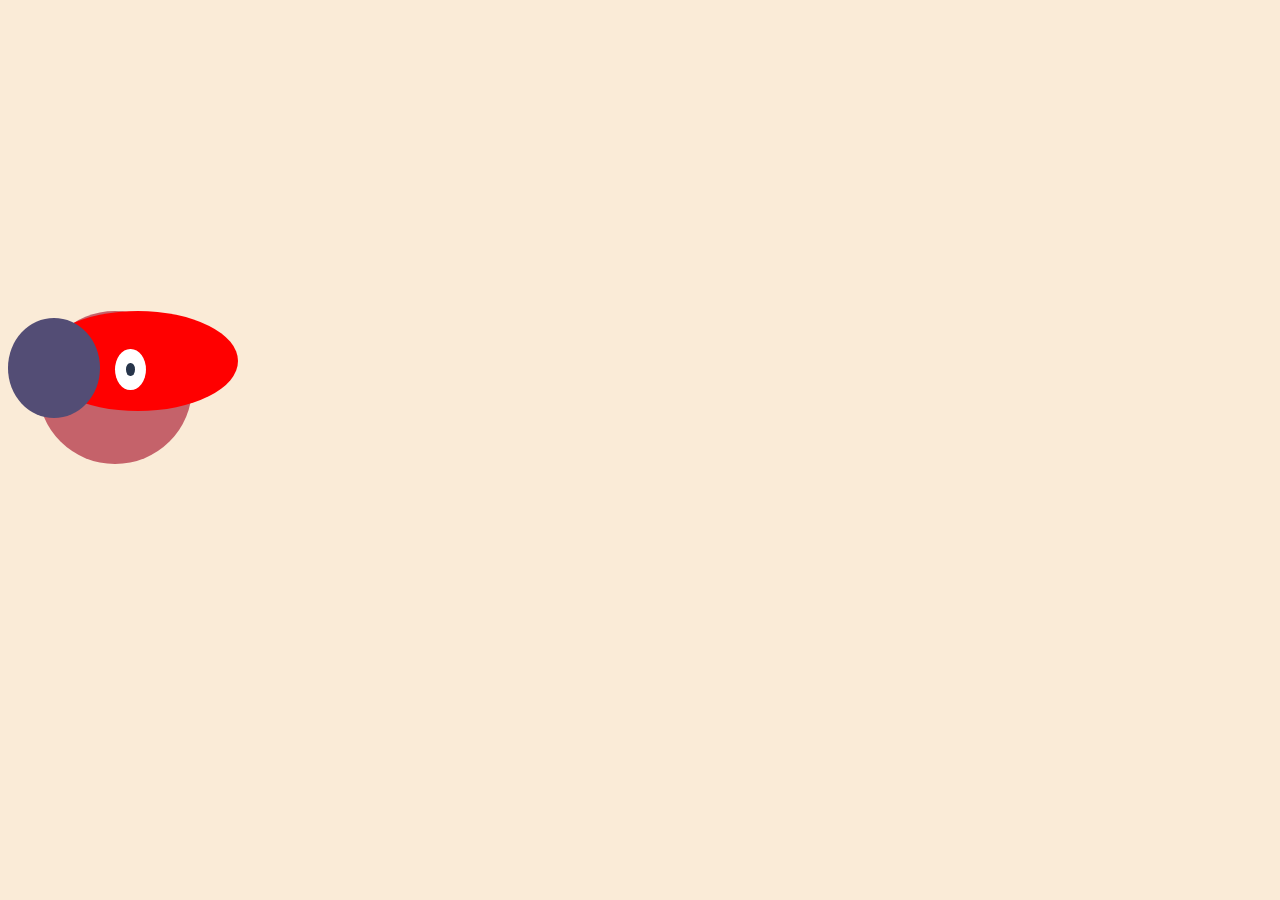
<file: index.html>
<!DOCTYPE html>
<html lang="en">
<head>
    <meta charset="UTF-8">
    <meta http-equiv="X-UA-Compatible" content="IE=edge">
    <meta name="viewport" content="width=device-width, initial-scale=1.0">
    <title>rn5</title>
    <link rel="stylesheet" href="rn.css" type="text/css"/>
</head>
<body>


        <div class="box">

          
            <div class="engine"></div>

            <div class="eye">

                <div class="pupil"></div>
            
              </div>

              <div class="circular-wheel"></div>

        </div>

</body>
</html>
</file>
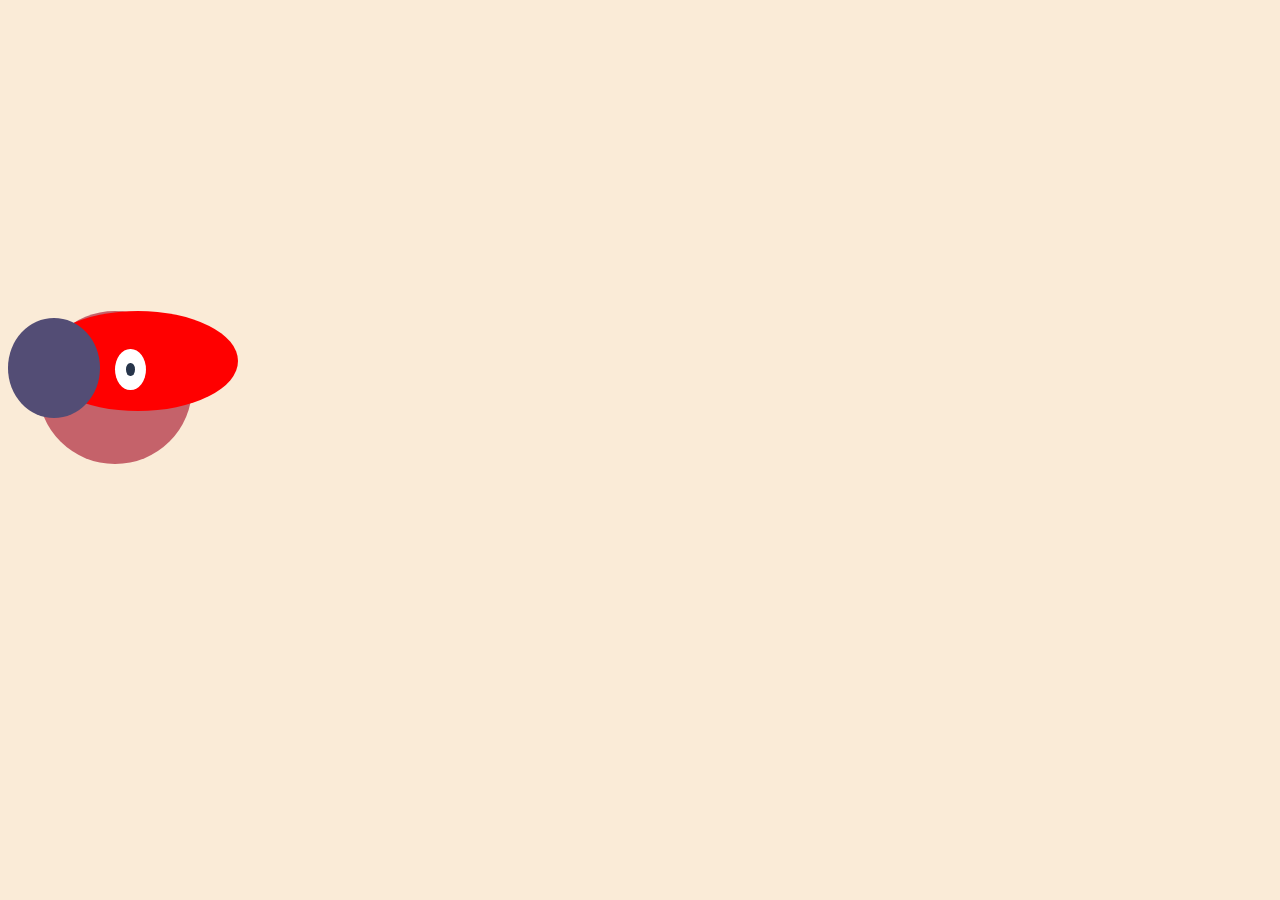
<file: index17.html>
<!DOCTYPE html>
<html lang="en">
<head>
    <meta charset="UTF-8">
    <meta http-equiv="X-UA-Compatible" content="IE=edge">
    <meta name="viewport" content="width=device-width, initial-scale=1.0">
    <title>rn5</title>
    <link rel="stylesheet" href="rn17.css" type="text/css"/>
</head>
<body>


        <div class="box">

          
            <div class="engine"></div>

            <div class="eye">

                <div class="pupil"></div>
            
              </div>

              <div class="circular-wheel"></div>

        </div>

</body>
</html>
</file>
<file: rn.css>
body{
    background-color: antiquewhite;
}

.box
    {
    position: absolute;
    top: 34.5%;
    left: 3%;
    width: 12%;
    height: 17%;
    background: #c5626a;
    border-radius: 50%;
  }


    .engine{
        position: absolute;
        width: 60%;
        height: 65%;
        left: -20%;
        top: 5%;
        background: rgb(83, 77, 117);
        border-radius: 50%;
        z-index: 1;
        color: b;
      }
    
      .eye{
        position: absolute;
        background: white;
        width: 20%;
        height: 27%;
        top: 25%;
        left: 50%;
        border-radius: 50%;
        z-index: 3;
      }
      
      .pupil{
        position: absolute;
        width: 28%;
        height: 30%;
        top: 35%;
        left: 36%;
        border-radius: 50%;
        background: #27354A;
      }

      .circular-wheel {
        width: 200px;
        height: 100px;
        top: 10%;
        left: 50%;
        background: red;
        -moz-border-radius: 100px / 50px;
        -webkit-border-radius: 100px / 50px;
        border-radius: 100px / 50px;
      }
      
      .box{
        animation-name: box;
        animation-duration: 4s;
        animation-iteration-count: infinite;
        font-size: 20px;
        font-weight: bold;
        color:red;
        }
        @keyframes box{
        from{margin-left: 4px;}
        to{margin-left: 1200px;}
        }
</file>
<file: rn17.css>
body{
    background-color: antiquewhite;
}

.box
    {
    position: absolute;
    top: 34.5%;
    left: 3%;
    width: 12%;
    height: 17%;
    background: #c5626a;
    border-radius: 50%;
  }


    .engine{
        position: absolute;
        width: 60%;
        height: 65%;
        left: -20%;
        top: 5%;
        background: rgb(83, 77, 117);
        border-radius: 50%;
        z-index: 1;
        color: b;
      }
    
      .eye{
        position: absolute;
        background: white;
        width: 20%;
        height: 27%;
        top: 25%;
        left: 50%;
        border-radius: 50%;
        z-index: 3;
      }
      
      .pupil{
        position: absolute;
        width: 28%;
        height: 30%;
        top: 35%;
        left: 36%;
        border-radius: 50%;
        background: #27354A;
      }

      .circular-wheel {
        width: 200px;
        height: 100px;
        top: 10%;
        left: 50%;
        background: red;
        -moz-border-radius: 100px / 50px;
        -webkit-border-radius: 100px / 50px;
        border-radius: 100px / 50px;
      }
      
      .box{
        animation-name: box;
        animation-duration: 4s;
        animation-iteration-count: infinite;
        font-size: 20px;
        font-weight: bold;
        color:red;
        }
        @keyframes box{
        from{margin-left: 4px;}
        to{margin-left: 1200px;}
        }
</file>
